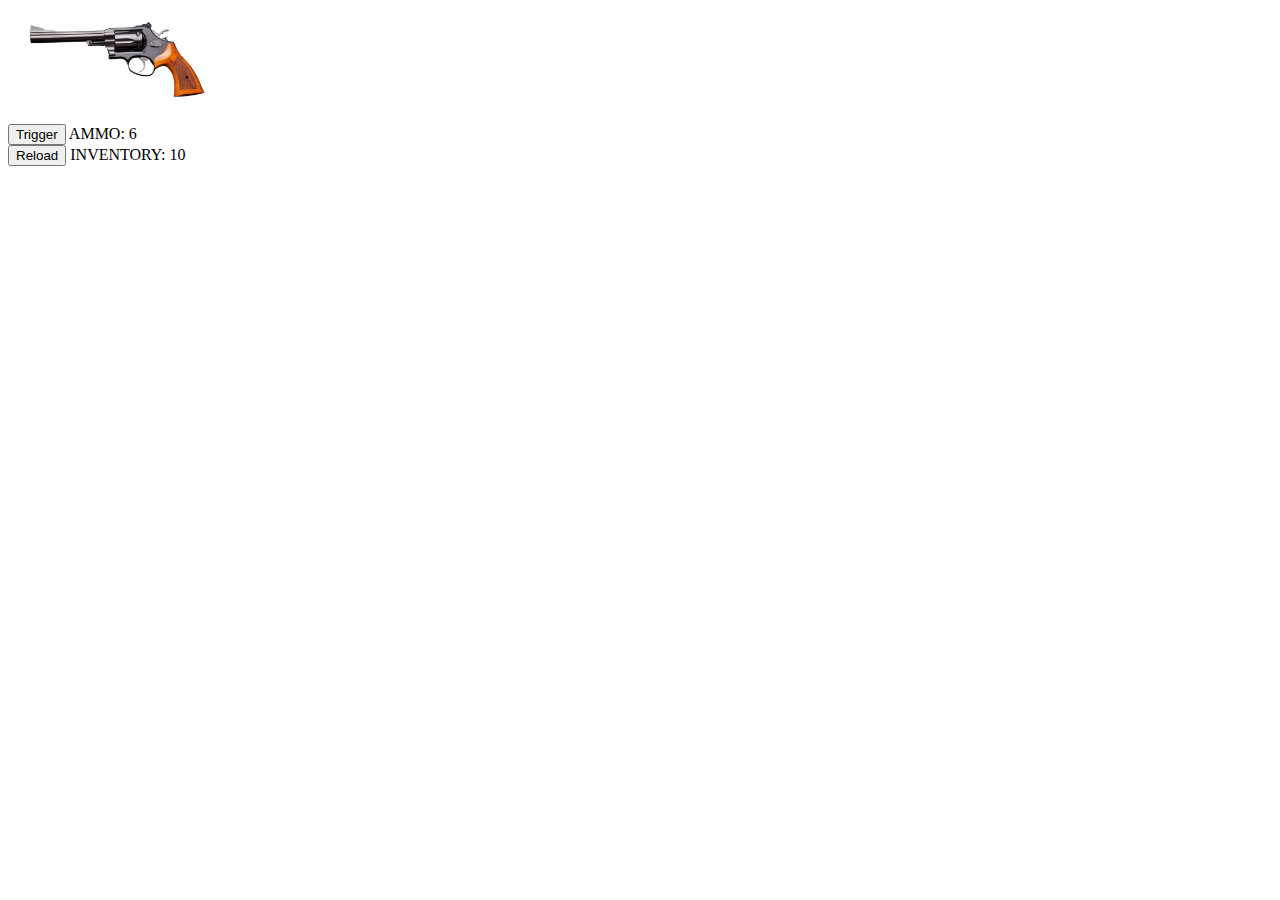
<file: Week 2/index.html>
<!DOCTYPE html>
<html lang="en">
<head>
    <meta charset="UTF-8">
    <meta http-equiv="X-UA-Compatible" content="IE=edge">
    <meta name="viewport" content="width=device-width, initial-scale=1.0">
    <title>Week 2 Gun Program</title>
    <!--PUT YOUR NAME IN THE META TAG FOR AUTHOR-->
    <meta name="author" content="Marcello Croce">
    <!--xxxxxxxxxxxxxxxxxxxxxxxxxxxxxxxxxxxxxxxx-->
    <meta name="description" content="Small programming assignment using events, variables, functions and conditional logic">
</head>
<body>
    <!--Main content of the site-->
    <div>
        <!--Control and output for the "shoot" functionality-->
        <img src="./Images/revolver.png" width="200px">
        <div>
            <button id="trigger-button">Trigger</button>
            <span id="trigger-display"></span>
        </div>
        <!--Control and output for the "reload" functionality-->
        <div>
            <button id="reload-button">Reload</button>
            <span id="reload-display"></span>
        </div>
    </div>
    <script>
        /*-----------------------------------
        Project Description: 
        In this assignment you will write the code to make the following happen:
        1. Make the reload button clickable
        2. When it is clicked your inventory will lose ammo
        3. When it is clicked your gun will gain ammo
        4. The inventory should never drop below 0
        5. CHALLENGE: Can you make the correct number of ammo move from the inventory to the gun? For example if the ammo is at 4 and the max is 6 can you make only 2 subtract from inventory and add to ammo?
        6. Display the resulting numbers in the span tags.
        ------------------------------------*/

        //stores the <button> and <span> elements in variables by selecting the the elements by their id attribute. The # is used when referencing an element's id
        var triggerButton = document.querySelector(`#trigger-button`)
        var triggerDisplay = document.querySelector(`#trigger-display`)
        var reloadButton = document.querySelector(`#reload-button`)
        var reloadDisplay = document.querySelector(`#reload-display`)

        //Variables used to set up the gun and inventory values
        //Maximum amount of ammo the weapon can hold
        var max = 6
        //Amount of ammo currently loaded into the weapon
        var currentAmmo = max
        //Amount of ammo in the character's inventory
        var inventory = 10

        //Changes the words between <span> and </span> for each span element
        triggerDisplay.innerHTML = `AMMO: ${currentAmmo}`
        reloadDisplay.innerHTML = `INVENTORY: ${inventory}`

        /*
        Adds functionality to the button so that when it is clicked it will execute the shoot function
        */
        triggerButton.addEventListener(`click`, shoot)
        reloadButton.addEventListener(`click`, reload)

        /*
        When the shoot function is executed by a user/player clicking the trigger button:
         1. currentAmmo is subtracted by one
         2. if currentAmmo is less than zero, it is set back to zero
         3. The triggerDisplay text is updated to show the latest value for currentAmmo
         NOTE: the "event" placeholder variable in the parenthesis needs to be there for a function to work when it is executed by a  click or any other type of event listener.
        */
        function shoot(event)
        {
            currentAmmo--
            if(currentAmmo<0)
            {
                currentAmmo = 0;
            }
            triggerDisplay.innerHTML = `AMMO: ${currentAmmo}`
        }

        /*------------------INSTRUCTIONS------------------
        Using the code above as a guide, try to make the reload button work below this comment.
        1. Add an event listener to it that calls a function when clicked
        2. Within the function do the following
            a. Subtract ammo from the inventory
            b. Add ammo to the currentAmmo
            d. Stop inventory from going into the negative numbers
            c. Display the result on in the reloadDisplay by changing it's innerHTML
            d. EXTRA CHALLENGE: Figure out how much ammo to load. This will require some math based on how much ammo has been expended and the maximum amount ammo the weapon can hold
        --------------------------------------------------*/
        function reload()
        {
            while(currentAmmo<6 && inventory>0)
            {
                inventory--
                currentAmmo++
            }
            triggerDisplay.innerHTML = `AMMO: ${currentAmmo}`
            reloadDisplay.innerHTML = `INVENTORY: ${inventory}`
        }
    </script>
</body>
</html>
</file>
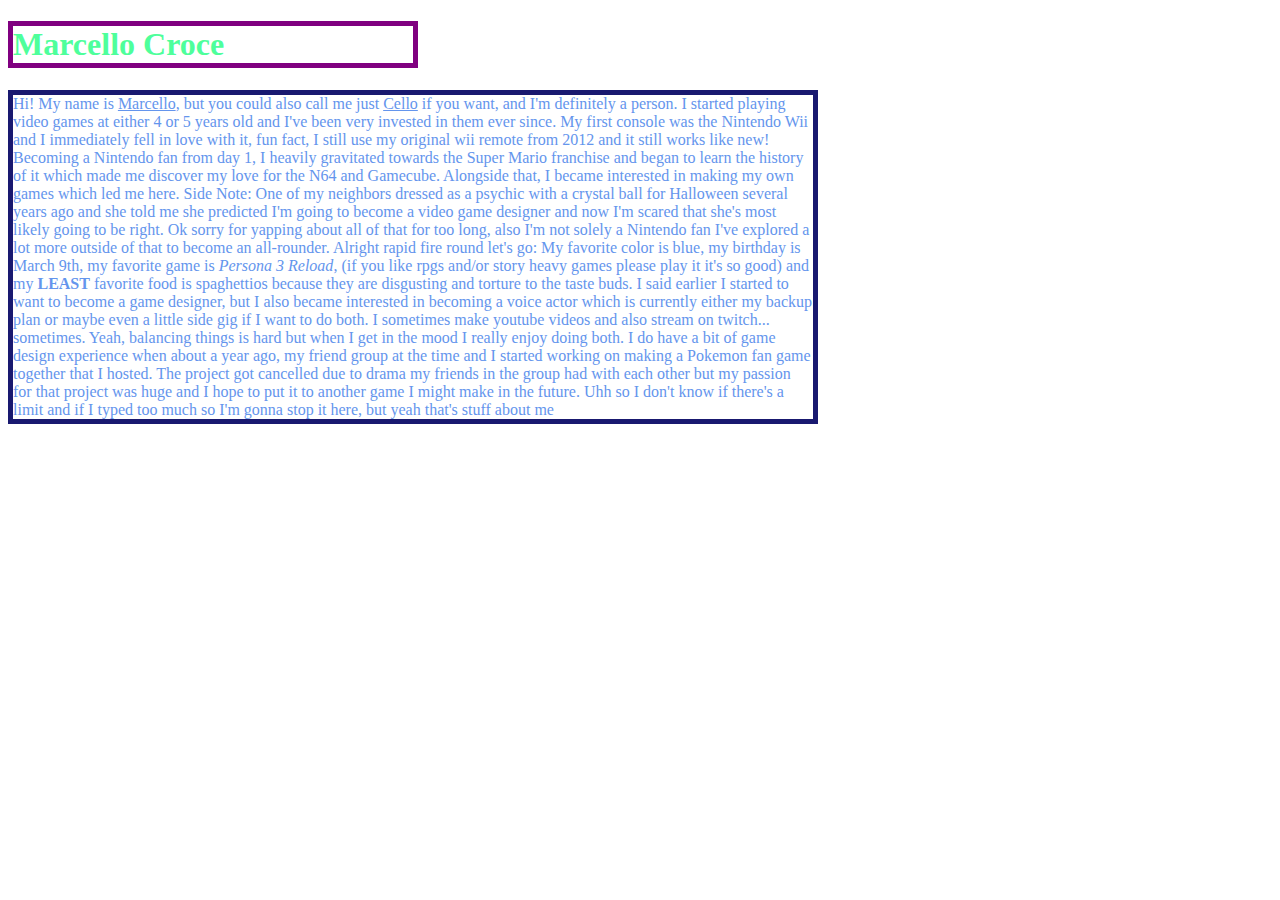
<file: SE111/w1/index.html>
<!DOCTYPE html>
<html lang="en">
<head>
    <meta charset="UTF-8">
    <meta name="viewport" content="width=device-width, initial-scale=1.0">
    <title>SE111 | W1</title>
    <meta name="description" content="Week 1">
    <meta name="author" content="Marcello Croce">
    <link rel="stylesheet" href="./css/styles.css"
</head>
<body>

<div>
    <h1 style="color:rgb(78, 255, 155); border:5px solid purple; width: 400px">Marcello Croce</h1>
    <p class="textBox">Hi! My name is <u>Marcello</u>, but you could also call me just <u>Cello</u> if you want, and I'm definitely a person. I started playing video games at either 4 or 5 years old and I've been very invested in them ever since. My first console was the Nintendo Wii and I immediately fell in love with it, fun fact, I still use my original wii remote from 2012 and it still works like new! Becoming a Nintendo fan from day 1, I heavily gravitated towards the Super Mario franchise and began to learn the history of it which made me discover my love for the N64 and Gamecube. Alongside that, I became interested in making my own games which led me here. Side Note: One of my neighbors dressed as a psychic with a crystal ball for Halloween several years ago and she told me she predicted I'm going to become a video game designer and now I'm scared that she's most likely going to be right. Ok sorry for yapping about all of that for too long, also I'm not solely a Nintendo fan I've explored a lot more outside of that to become an all-rounder. Alright rapid fire round let's go: My favorite color is blue, my birthday is March 9th, my favorite game is <i>Persona 3 Reload</i>, (if you like rpgs and/or story heavy games please play it it's so good) and my <b>LEAST</b> favorite food is spaghettios because they are disgusting and torture to the taste buds. I said earlier I started to want to become a game designer, but I also became interested in becoming a voice actor which is currently either my backup plan or maybe even a little side gig if I want to do both. I sometimes make youtube videos and also stream on twitch... sometimes. Yeah, balancing things is hard but when I get in the mood I really enjoy doing both. I do have a bit of game design experience when about a year ago, my friend group at the time and I started working on making a Pokemon fan game together that I hosted. The project got cancelled due to drama my friends in the group had with each other but my passion for that project was huge and I hope to put it to another game I might make in the future. Uhh so I don't know if there's a limit and if I typed too much so I'm gonna stop it here, but yeah that's stuff about me</p>
</div>

</body>
</html>
</file>
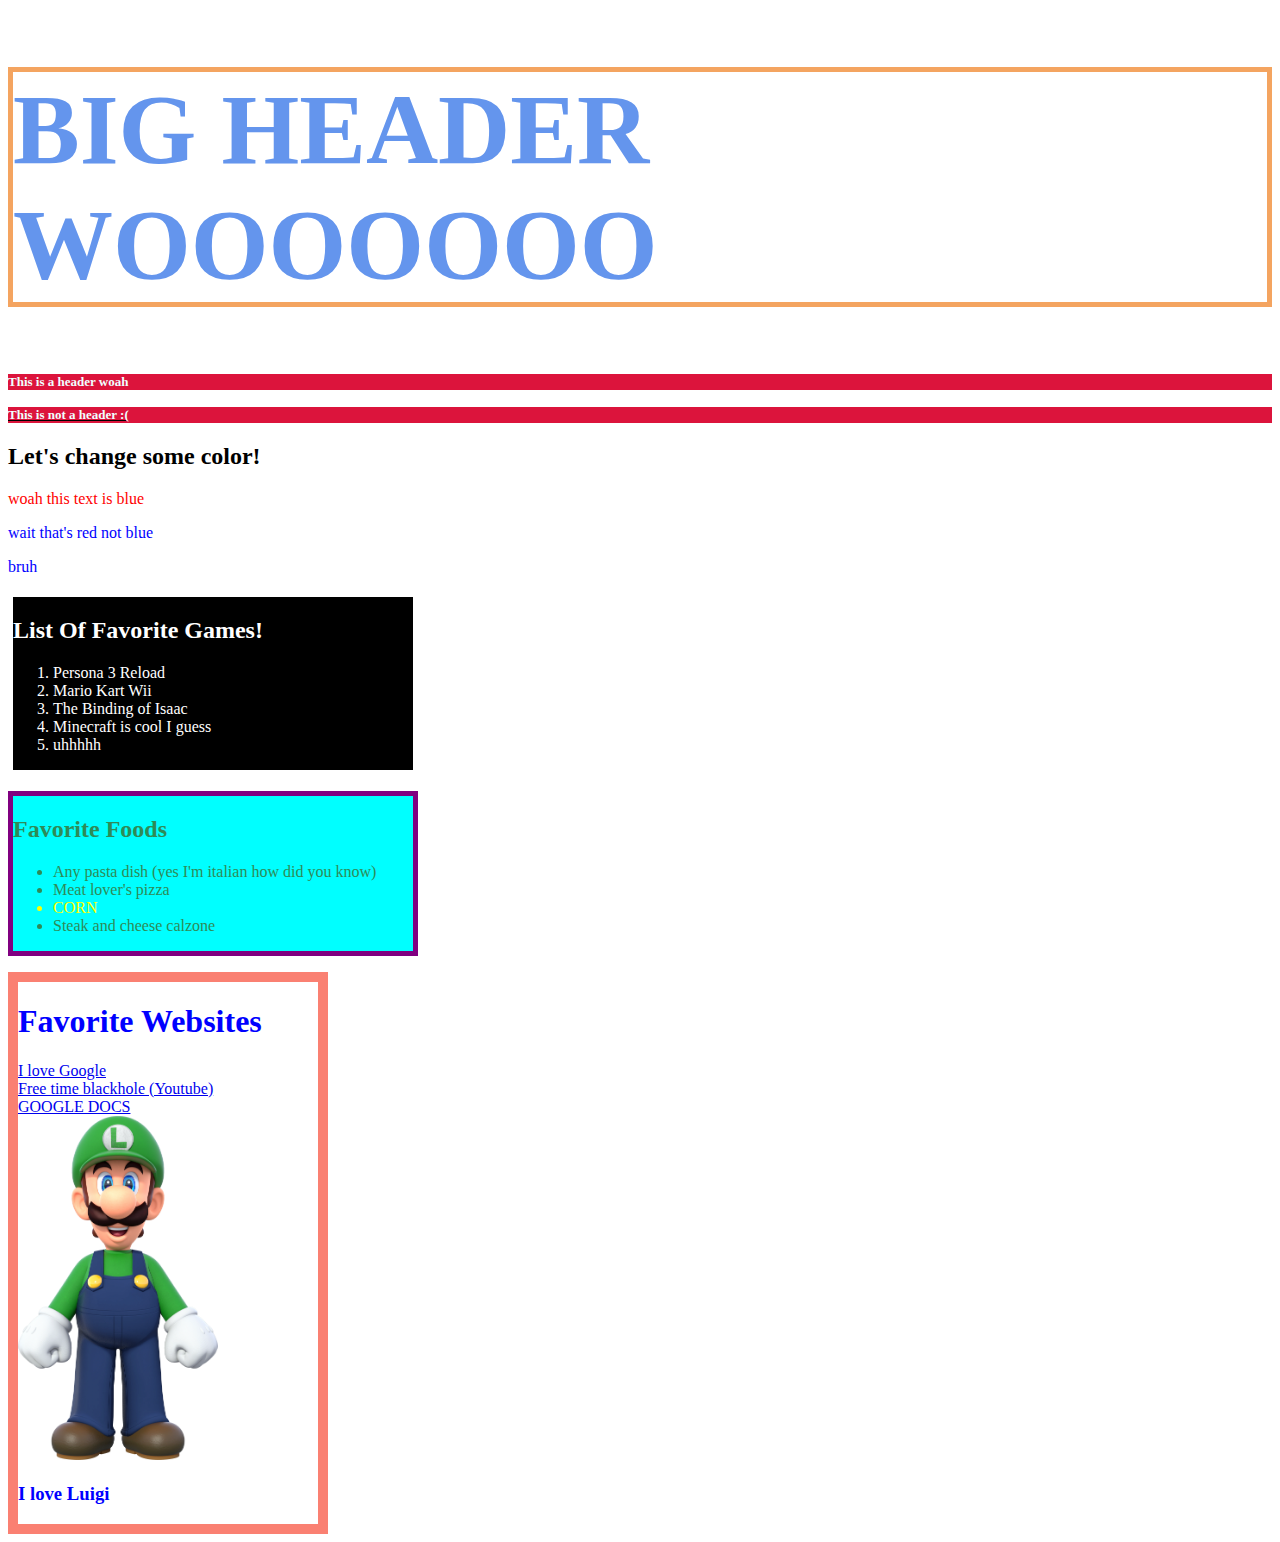
<file: Week 1/THE folder/index.html>
<!DOCTYPE html>

<html>

<head>
    <title>GDS 111 Example</title>
    <!-- Information that browsers can use -->
    <meta charset="UTF-8">
    <link rel="stylesheet" href="./CSS/styles.css">
</head>

<body>

    <h1 id="csstest">BIG HEADER WOOOOOOO</h1>

    <h4 class="classTest">This is a header woah</h4>
    <u>
        <b>
            <p class="classTest">This is not a header :(</p>
        </b>    
    </u>

    <h2>Let's change some color!</h2>

    <p style="color:red">woah this text is blue</p>
    <p style="color:blue">wait that's red not blue</p>
    <p style="color:blue">bruh</p>

<div style="color: white; border:5px solid white; background-color: black; width:400px">
    <h2>List Of Favorite Games!</h2>
    <ol>
        <li>Persona 3 Reload</li>
        <li>Mario Kart Wii</li>
        <li>The Binding of Isaac</li>
        <li>Minecraft is cool I guess</li>
        <li>uhhhhh</li>
    </ol>
</div>

<p> </p>

<div style="color:seagreen; border:5px solid purple; background-color: aqua; width:400px">
    <h2>Favorite Foods</h2>
    <ul>
        <li>Any pasta dish (yes I'm italian how did you know)</li>
        <li>Meat lover's pizza</li>
        <li style="color: yellow">CORN</li>
        <li>Steak and cheese calzone</li>
    </ul>
</div>

<p> </p>

<div style="color: blue; border: 10px solid salmon; width: 300px">
    <h1>Favorite Websites</h1>
    <a href="https://google.com">I love Google</a>
    <br>
    <a href="https://youtube.com">Free time blackhole (Youtube)</a>
    <br>
    <a href="https://docs.google.com">GOOGLE DOCS</a>
    <br>
    <!-- Image source -->
    <img src="./Images/luigi.png" width="200px">
    <h3>I love Luigi</h3>
</div>

</body>



</html>
</file>
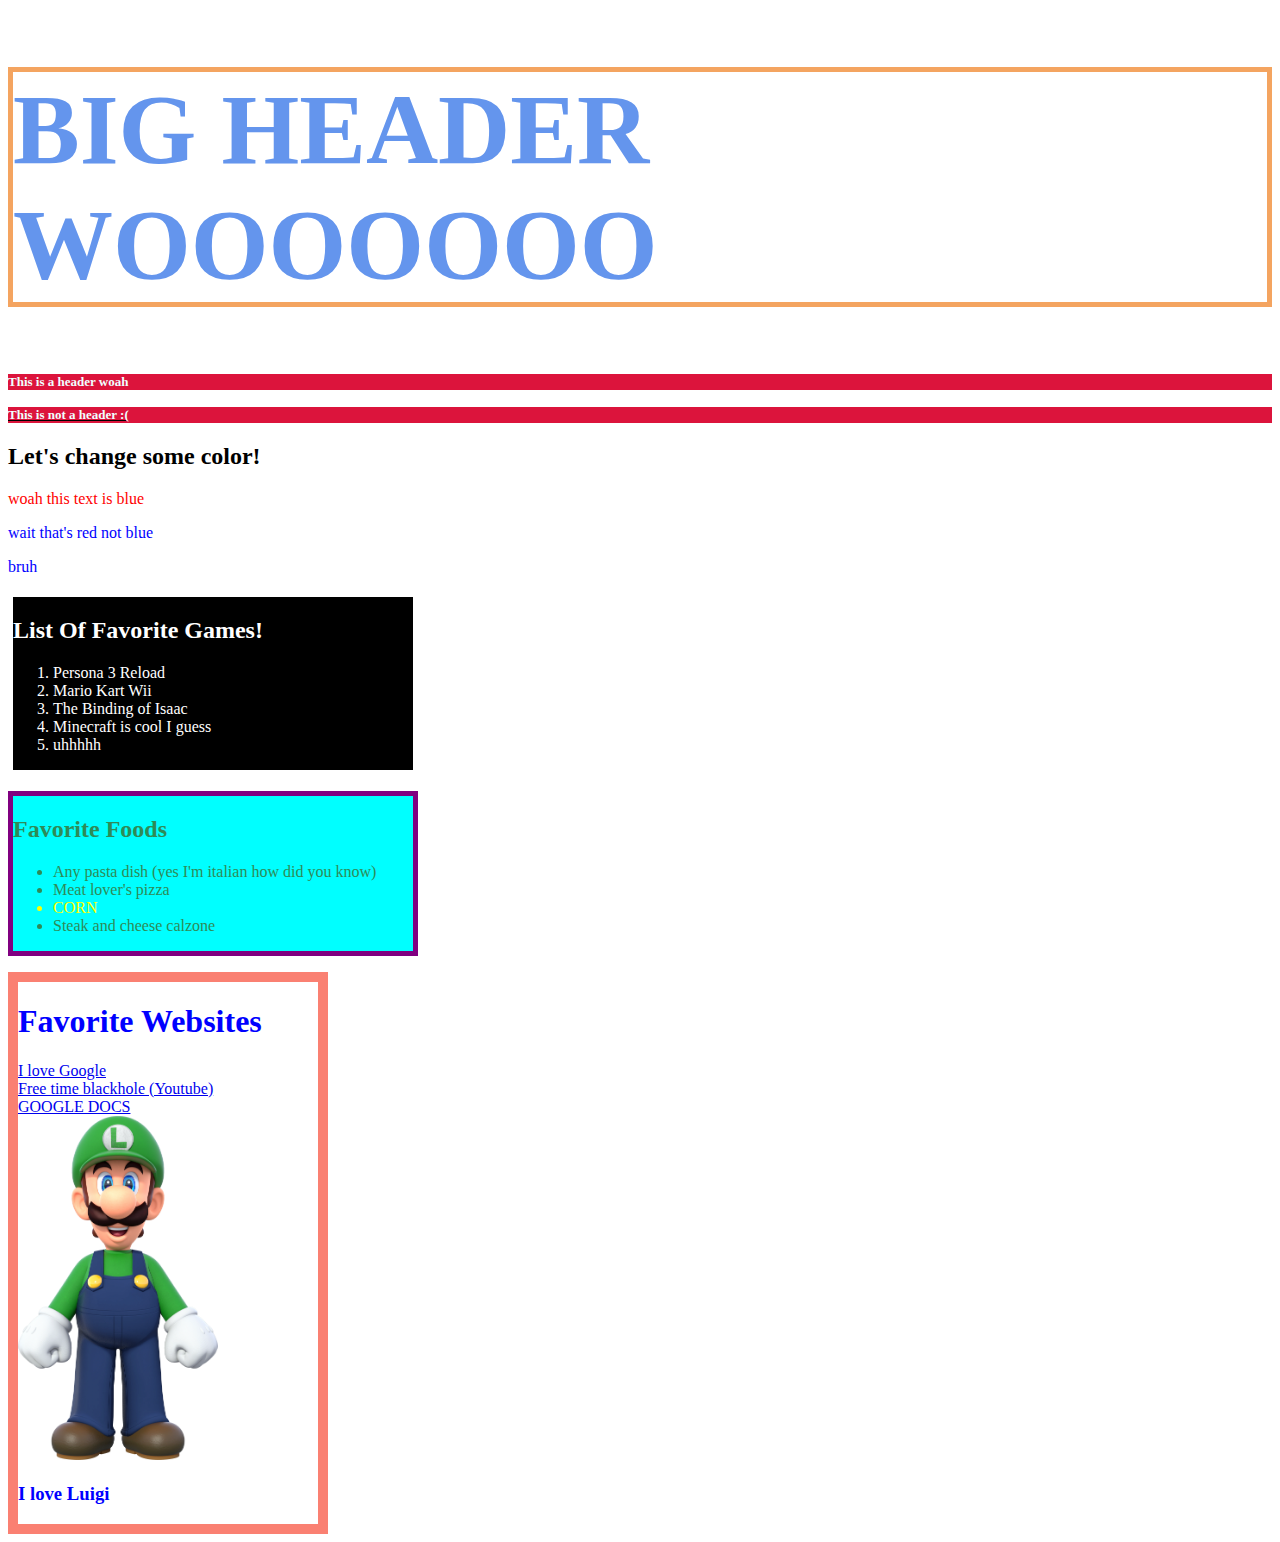
<file: GDS_Website/Week 1/THE folder/index.html>
<!DOCTYPE html>

<html>

<head>
    <title>GDS 111 Example</title>
    <!-- Information that browsers can use -->
    <meta charset="UTF-8">
    <link rel="stylesheet" href="./CSS/styles.css">
</head>

<body>

    <h1 id="csstest">BIG HEADER WOOOOOOO</h1>

    <h4 class="classTest">This is a header woah</h4>
    <u>
        <b>
            <p class="classTest">This is not a header :(</p>
        </b>    
    </u>

    <h2>Let's change some color!</h2>

    <p style="color:red">woah this text is blue</p>
    <p style="color:blue">wait that's red not blue</p>
    <p style="color:blue">bruh</p>

<div style="color: white; border:5px solid white; background-color: black; width:400px">
    <h2>List Of Favorite Games!</h2>
    <ol>
        <li>Persona 3 Reload</li>
        <li>Mario Kart Wii</li>
        <li>The Binding of Isaac</li>
        <li>Minecraft is cool I guess</li>
        <li>uhhhhh</li>
    </ol>
</div>

<p> </p>

<div style="color:seagreen; border:5px solid purple; background-color: aqua; width:400px">
    <h2>Favorite Foods</h2>
    <ul>
        <li>Any pasta dish (yes I'm italian how did you know)</li>
        <li>Meat lover's pizza</li>
        <li style="color: yellow">CORN</li>
        <li>Steak and cheese calzone</li>
    </ul>
</div>

<p> </p>

<div style="color: blue; border: 10px solid salmon; width: 300px">
    <h1>Favorite Websites</h1>
    <a href="https://google.com">I love Google</a>
    <br>
    <a href="https://youtube.com">Free time blackhole (Youtube)</a>
    <br>
    <a href="https://docs.google.com">GOOGLE DOCS</a>
    <br>
    <!-- Image source -->
    <img src="./Images/luigi.png" width="200px">
    <h3>I love Luigi</h3>
</div>

</body>



</html>
</file>
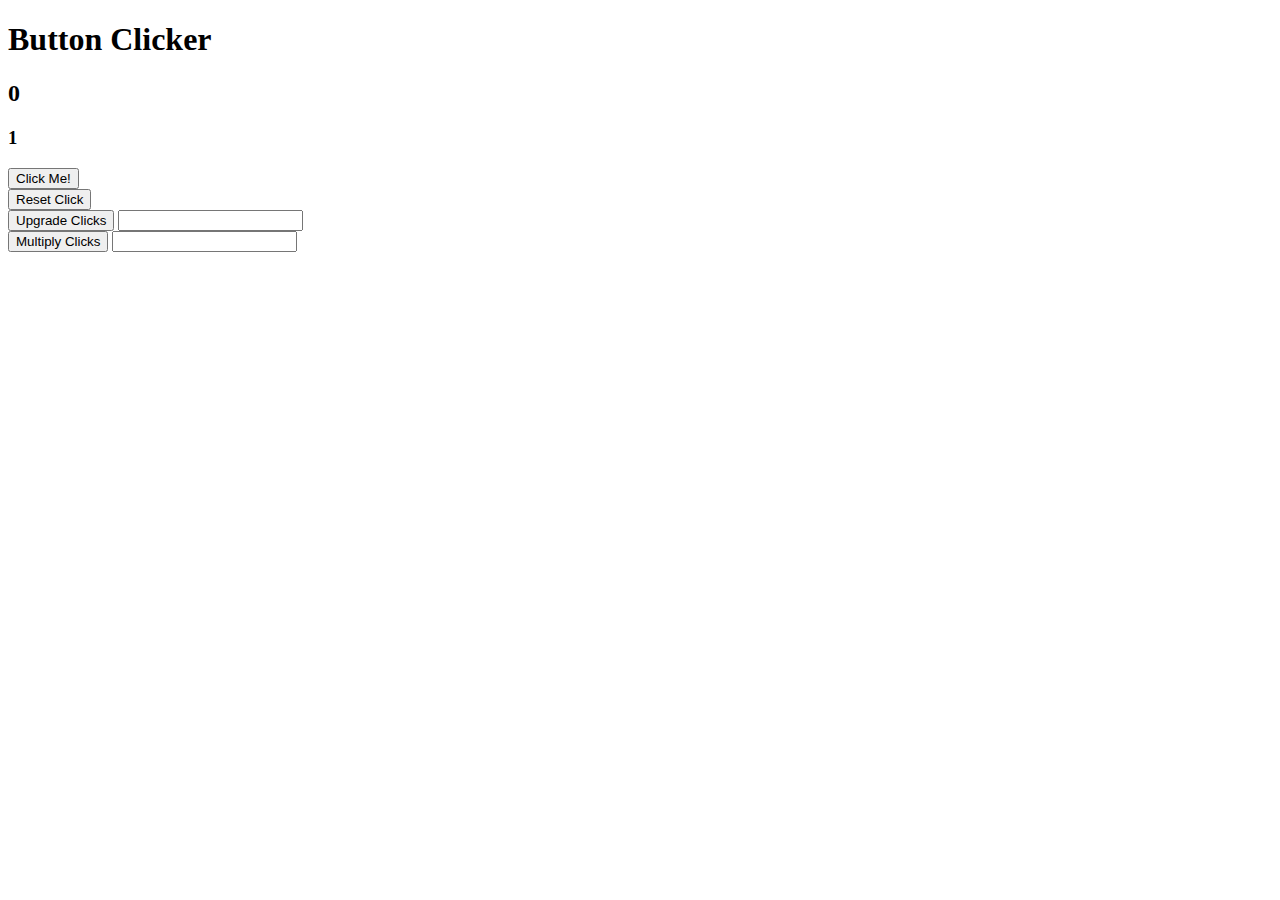
<file: Week 2/Example/WeekTwoLab.html>
<!DOCTYPE html>
<html lang="en">

<head>
    <meta charset="UTF-8">
    <title>Week 2 Lab</title>
</head>

<body>
<h1>Button Clicker</h1>
<h2 id="output">0</h2>
<h3 id="increase">1</h3>
<!--Buttons-->
<input type="button" id="btn" value="Click Me!">
<br>
<input type="button" id="reset-btn" value="Reset Click">
<br>
<input type="button" id="upgrade-btn" value="Upgrade Clicks">
<!--Text field-->
<input type="text" name="upgrade" id="upgrade">
<br>
<input type="button" id="multiply-btn" value="Multiply Clicks">
<input type="text" name="multiply" id="multiply">



<script>
    //HTML References
    var clickButton = document.getElementById("btn")
    var resetButton = document.getElementById("reset-btn")
    var upgradeClicks = document.getElementById("upgrade-btn")
    var multiplyClicks = document.getElementById("multiply-btn")
    var output = document.getElementById("output")
    var increase = document.getElementById("increase")

    //Internal Variables
    var clicks = 0
    var clickByAmount = 1
    var multiplyByAmount = 1

function increment()
{
    //Add to clicks
    clicks+= clickByAmount;

    //Change the innerHTML to the current amount of clicks
    output.innerHTML = clicks;
}

    clickButton.addEventListener("click",increment)

function reset()
{
    clicks = 0
    output.innerHTML = 0
}

//assign the reset function to the reset button
resetButton.addEventListener("click",reset)

function upgradeClick()
{
    var upgradeBox = document.getElementById("upgrade")
    clickByAmount = Number(upgradeBox.value)
    increase.innerHTML = clickByAmount;
}

upgradeClicks.addEventListener("click",upgradeClick)

function multiplyClick()
{
    var multiplyBox = document.getElementById("multiply")
    multiplyByAmount = multiplyBox.value
    clicks = clicks *= multiplyByAmount
    output.innerHTML = clicks;
}

multiplyClicks.addEventListener("click",multiplyClick)

</script>

</body>

</html>
</file>
<file: SE111/w1/css/styles.css>
.textBox{
    color:cornflowerblue;
    border: 5px solid midnightblue;
    width: 800px;
}
</file>
<file: Week 1/THE folder/CSS/styles.css>
#csstest{
    color: cornflowerblue;
    font-size: 100px;
    border: 5px solid sandybrown;
}

.classTest{
    color:azure;
    font-size: small;
    background-color: crimson;
}
</file>
<file: GDS_Website/Week 1/THE folder/CSS/styles.css>
#csstest{
    color: cornflowerblue;
    font-size: 100px;
    border: 5px solid sandybrown;
}

.classTest{
    color:azure;
    font-size: small;
    background-color: crimson;
}
</file>
